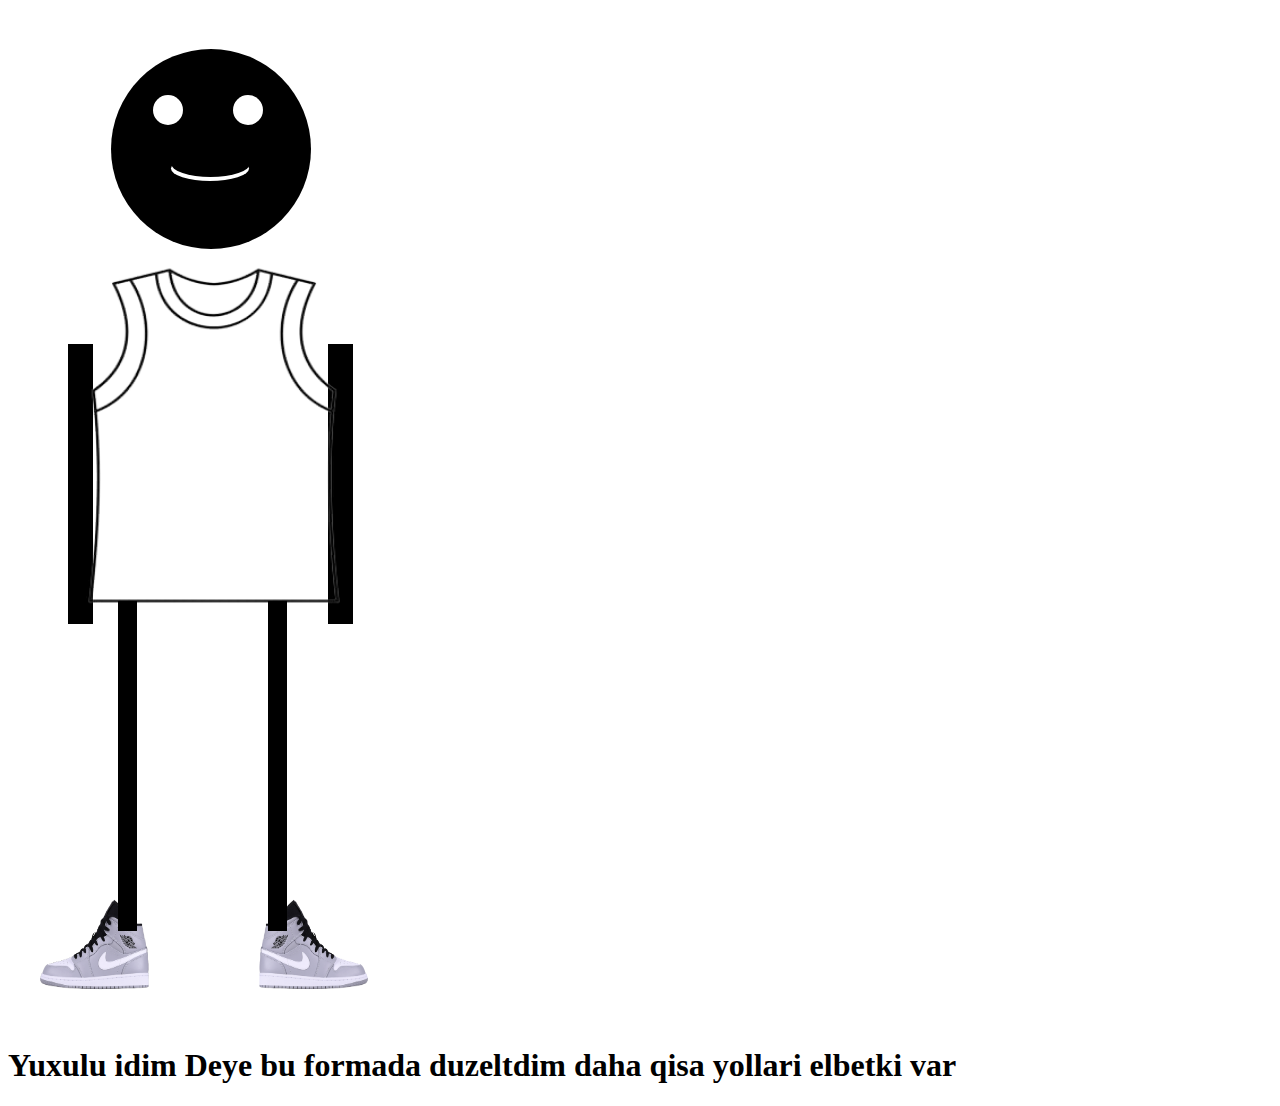
<file: task 218.11.2022/smiley.html>
<!DOCTYPE html>
<html lang="en">
<head>
    <meta charset="UTF-8">
    <meta http-equiv="X-UA-Compatible" content="IE=edge">
    <meta name="viewport" content="width=, initial-scale=1.0">
    <link rel="stylesheet" href="smiley.css">
    <title>smiley</title>
</head>
<body>
    <div class="head"></div>
    <div class="lefta_smile"></div>
    <div class="righta_smile"></div>
    <div class="body_smile"><img  class="t_shirt"src="pngtree-singlet-icon-outline-style-png-image_1903575-removebg-preview.png" alt="">
    </div>
    <div class="arm1_smile"></div>
    <div class="arm2_smile"></div>
    <div class="eye1_smile"></div>
    <div class="eye2_smile"></div>
    <div class="mouth_v1_smile"></div>
    <div class="mouth_v2_smile"></div>
    <body>
        <br>
    </br>
    <br>
</br>
<br>
</br>
<br>
</br>
<br>
</br>
<br>
</br>
<br>
</br>
<br>
</br>
<br>
</br>
<br>
</br>
<br>
</br>
<br>
</br>
<br>
</br>
<br>
</br>
<br>
</br>
</br>
<br>
</br>
<br>
</br>
<br>
</br>
<br>
</br>
<br>
</br>
</br>
<br>
</br>
<br>
</br>
<br>
</br>



<img  class="jordan2"src="606-6064549_nike-jordan-1-grey-air-jordan-hd-png-removebg-preview - Kopya.png" alt="">
<img  class="jordan1"src="606-6064549_nike-jordan-1-grey-air-jordan-hd-png-removebg-preview.png" alt="">
<h1>Yuxulu idim Deye bu formada duzeltdim daha qisa yollari elbetki var</h1>
</body> 


</body>
</html>
</file>
<file: task 218.11.2022/smiley.css>
.head{
    background-color: black;
    height: 200px;
    width: 200px;
    top: 49px;
    margin-left: 103px;
    border-radius: 100%;
    position: absolute;

}

.body_smile{
    background-color: rgb(255, 255, 255);
    height: 400px;
    width: 200px;
    top: 250px;
    margin-left: 100px;
    position: absolute;


}

.lefta_smile{
    background-color: black;
    height: 280px;
    width: 25px;
    top: 344px;
    margin-left: 60px;
    position: absolute;
    
}



.righta_smile{
    background-color: black;
    height: 280px;
    width: 25px;
    top: 344px;
    margin-left: 320px;
    position: absolute;
    animation-name:right_an;
    animation-duration: 3s;
    animation-direction: alternate;
    animation-iteration-count: infinite;
  
}

@keyframes right_an{
    0%{
        transform-origin: top left;
        transform: rotate(-0.5turn);
        
    }
    
    100%{
        transform-origin: top left;
        transform: rotate(0.0turn);
    }
    
    }



.arm1_smile{
    background-color: black;
    height: 330px;
    width: 19px;
    top: 601px;
    margin-left: 110px;
    position: absolute;
}
.arm2_smile{
    background-color: black;
    height: 330px;
    width: 19px;
    top: 601px;
    margin-left: 260px;
    position: absolute;
}
.eye1_smile{
    background-color: rgb(255, 255, 255);
    height: 30px;
    width: 30px;
    top: 95px;
    margin-left: 145px;
    border-radius: 100%;
    position: absolute;
    animation-name:eyestart ;
    animation-duration: 1s;
    animation-direction: alternate;
    animation-iteration-count: infinite;
}
@keyframes eyestart{
    
    from{
        height: 0px;
    }
    to{
        height: 20px;

    }
}

.eye2_smile{
    background-color: rgb(255, 255, 255);
    height: 30px;
    width: 30px;
    top: 95px;
    margin-left: 225px;
    border-radius: 100%;
    position: absolute;
    animation-name:eyestart ;
    animation-duration: 1s;
    animation-direction: alternate;
    animation-iteration-count: infinite;
}
@keyframes eyestart{
    
    from{
        height: 0px;
    }
    to{
        height: 20px;

    }
}

.mouth_v1_smile{
    background-color: rgb(255, 255, 255);
    height: 25px;
    width: 78px;
    top: 156px;
    margin-left: 163px;
    border-radius: 100%;
    position: absolute;
}
.mouth_v2_smile{
    background-color: rgb(0, 0, 0);
    height: 27px;
    width: 79px;
    top: 150px;
    margin-left: 163px;
    border-radius: 100%;
    position: absolute;
}
.t_shirt{
    height: 371px;
    width: 408px;
    top: 173px;
    margin-left: -98px;
}

.jordan1{
    height: 150px;
    width: 150px;
    margin-left: 64px;

}

.jordan2{
    height: 150px;
    width: 150px;
    margin-left: 12px;}
</file>
